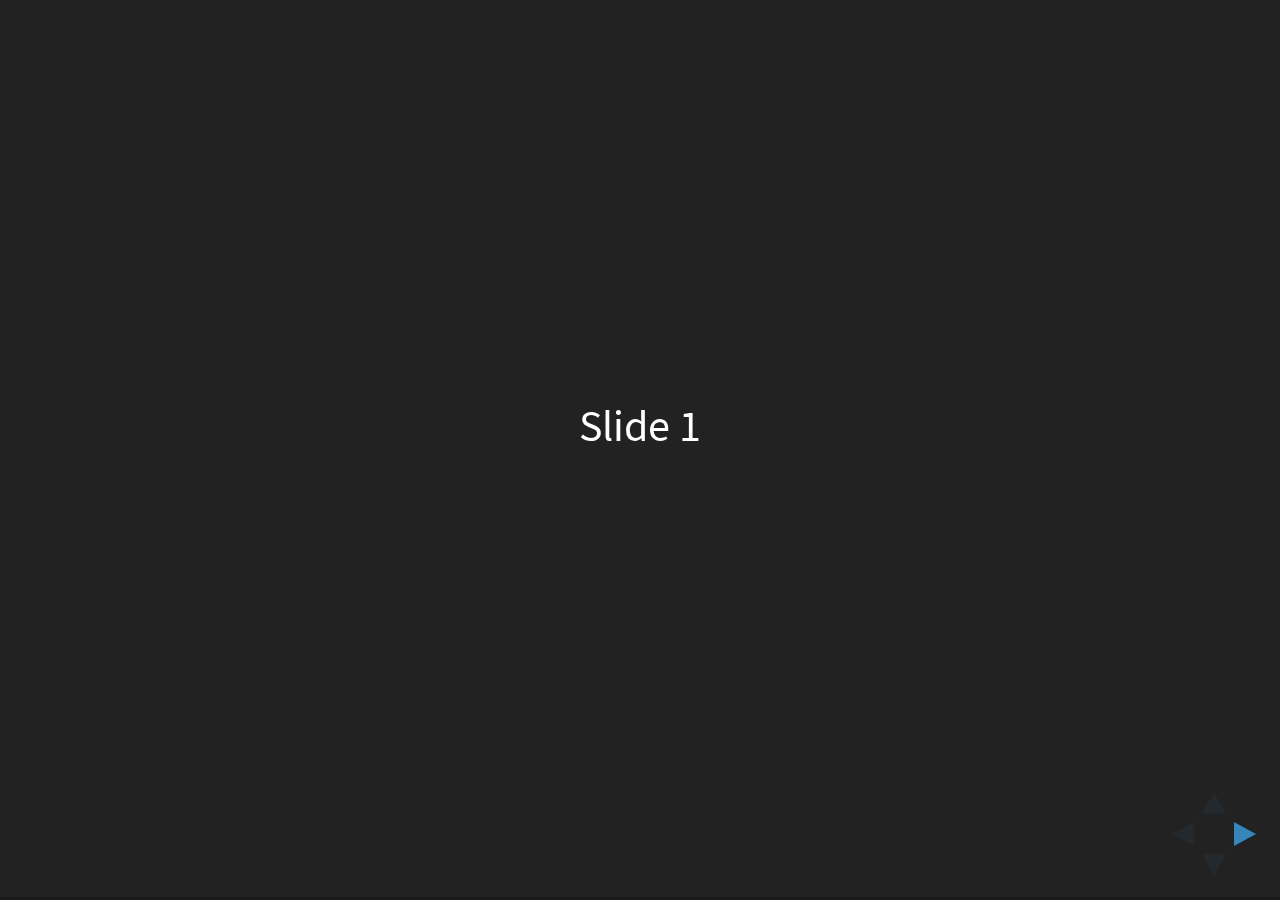
<file: absalom_four_dimensions_slide_deck_files/reveal.js-3.3.0.1/index.html>
<!doctype html>
<html>
	<head>
		<meta charset="utf-8">
		<meta name="viewport" content="width=device-width, initial-scale=1.0, maximum-scale=1.0, user-scalable=no">

		<title>reveal.js</title>

		<link rel="stylesheet" href="css/reveal.css">
		<link rel="stylesheet" href="css/theme/black.css">

		<!-- Theme used for syntax highlighting of code -->
		<link rel="stylesheet" href="lib/css/zenburn.css">

		<!-- Printing and PDF exports -->
		<script>
			var link = document.createElement( 'link' );
			link.rel = 'stylesheet';
			link.type = 'text/css';
			link.href = window.location.search.match( /print-pdf/gi ) ? 'css/print/pdf.css' : 'css/print/paper.css';
			document.getElementsByTagName( 'head' )[0].appendChild( link );
		</script>
	</head>
	<body>
		<div class="reveal">
			<div class="slides">
				<section>Slide 1</section>
				<section>Slide 2</section>
			</div>
		</div>

		<script src="lib/js/head.min.js"></script>
		<script src="js/reveal.js"></script>

		<script>
			// More info https://github.com/hakimel/reveal.js#configuration
			Reveal.initialize({
				history: true,

				// More info https://github.com/hakimel/reveal.js#dependencies
				dependencies: [
					{ src: 'plugin/markdown/marked.js' },
					{ src: 'plugin/markdown/markdown.js' },
					{ src: 'plugin/notes/notes.js', async: true },
					{ src: 'plugin/highlight/highlight.js', async: true, callback: function() { hljs.initHighlightingOnLoad(); } }
				]
			});
		</script>
	</body>
</html>
</file>
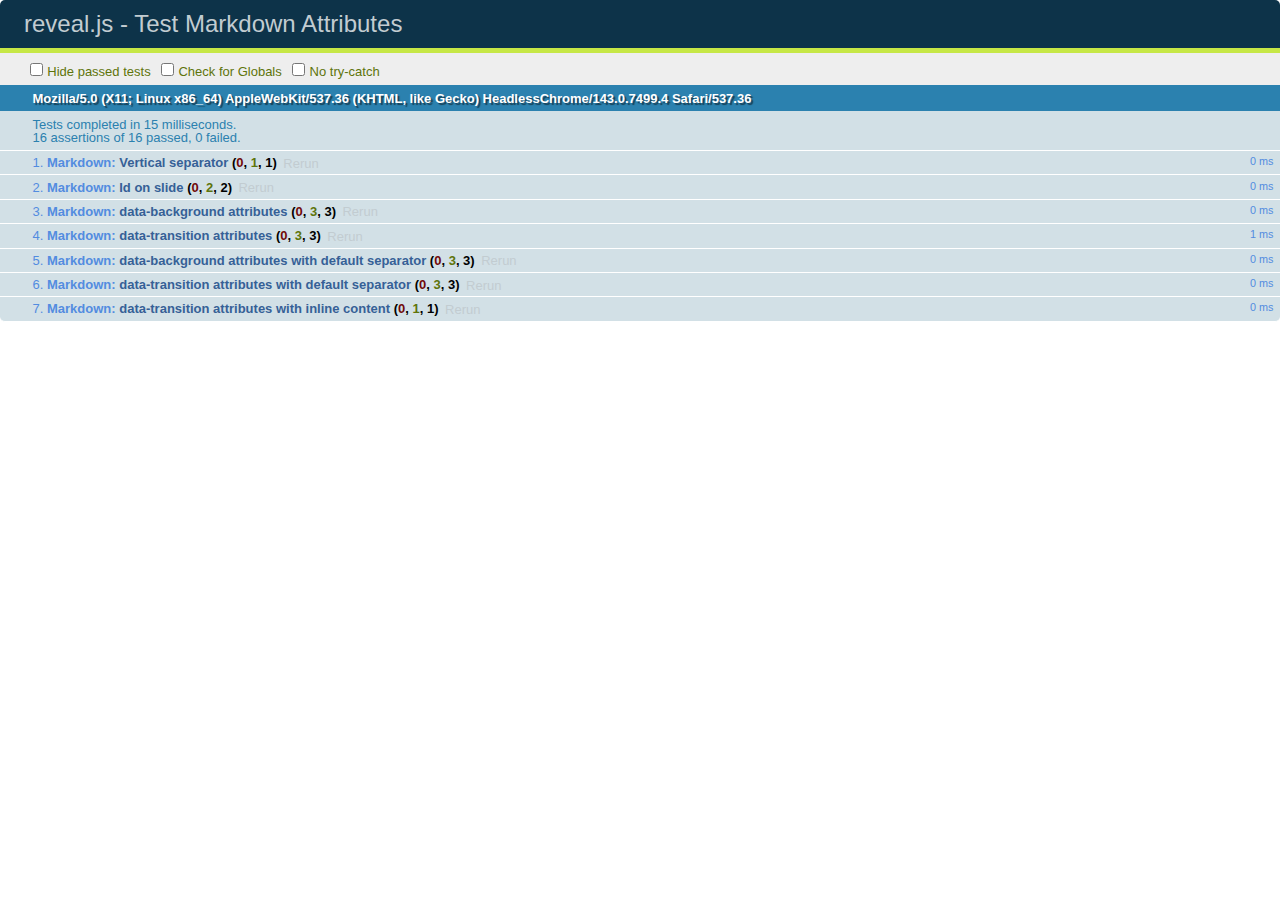
<file: absalom_four_dimensions_slide_deck_files/reveal.js-3.3.0.1/test/test-markdown-slide-attributes.html>
<!doctype html>
<html lang="en">

	<head>
		<meta charset="utf-8">

		<title>reveal.js - Test Markdown Attributes</title>

		<link rel="stylesheet" href="../css/reveal.css">
		<link rel="stylesheet" href="qunit-1.12.0.css">
	</head>

	<body style="overflow: auto;">

		<div id="qunit"></div>
		<div id="qunit-fixture"></div>

		<div class="reveal" style="display: none;">

			<div class="slides">

				<!-- <section data-markdown="example.md" data-separator="^\n\n\n" data-separator-vertical="^\n\n"></section> -->

				<!-- Slides are separated by three lines, vertical slides by two lines, attributes are one any line starting with (spaces and) two dashes -->
				<section 	data-markdown data-separator="^\n\n\n"
									data-separator-vertical="^\n\n"
									data-separator-notes="^Note:"
									data-attributes="--\s(.*?)$"
									data-charset="utf-8">
					<script type="text/template">
						# Test attributes in Markdown
						## Slide 1



						## Slide 2
						<!-- -- id="slide2" data-transition="zoom" data-background="#A0C66B" -->


						## Slide 2.1
						<!-- -- data-background="#ff0000" data-transition="fade" -->


						## Slide 2.2
						[Link to Slide2](#/slide2)



						## Slide 3
						<!-- -- data-transition="zoom" data-background="#C6916B" -->



						## Slide 4
					</script>
				</section>

				<section 	data-markdown data-separator="^\n\n\n"
									data-separator-vertical="^\n\n"
									data-separator-notes="^Note:"
									data-charset="utf-8">
					<script type="text/template">
						# Test attributes in Markdown with default separator
						## Slide 1 Def



						## Slide 2 Def
						<!-- .slide: id="slide2def" data-transition="concave" data-background="#A7C66B" -->


						## Slide 2.1 Def
						<!-- .slide: data-background="#f70000" data-transition="page" -->


						## Slide 2.2 Def
						[Link to Slide2](#/slide2def)



						## Slide 3 Def
						<!-- .slide: data-transition="concave" data-background="#C7916B" -->



						## Slide 4
					</script>
				</section>

				<section data-markdown>
					<script type="text/template">
						<!-- .slide: data-background="#ff0000" -->
						## Hello world
					</script>
				</section>

				<section data-markdown>
					<script type="text/template">
						## Hello world
						<!-- .slide: data-background="#ff0000" -->
					</script>
				</section>

				<section data-markdown>
					<script type="text/template">
						## Hello world

						Test
						<!-- .slide: data-background="#ff0000" -->

						More Test
					</script>
				</section>

			</div>

		</div>

		<script src="../lib/js/head.min.js"></script>
		<script src="../js/reveal.js"></script>
		<script src="../plugin/markdown/marked.js"></script>
		<script src="../plugin/markdown/markdown.js"></script>
		<script src="qunit-1.12.0.js"></script>

		<script src="test-markdown-slide-attributes.js"></script>

	</body>
</html>
</file>
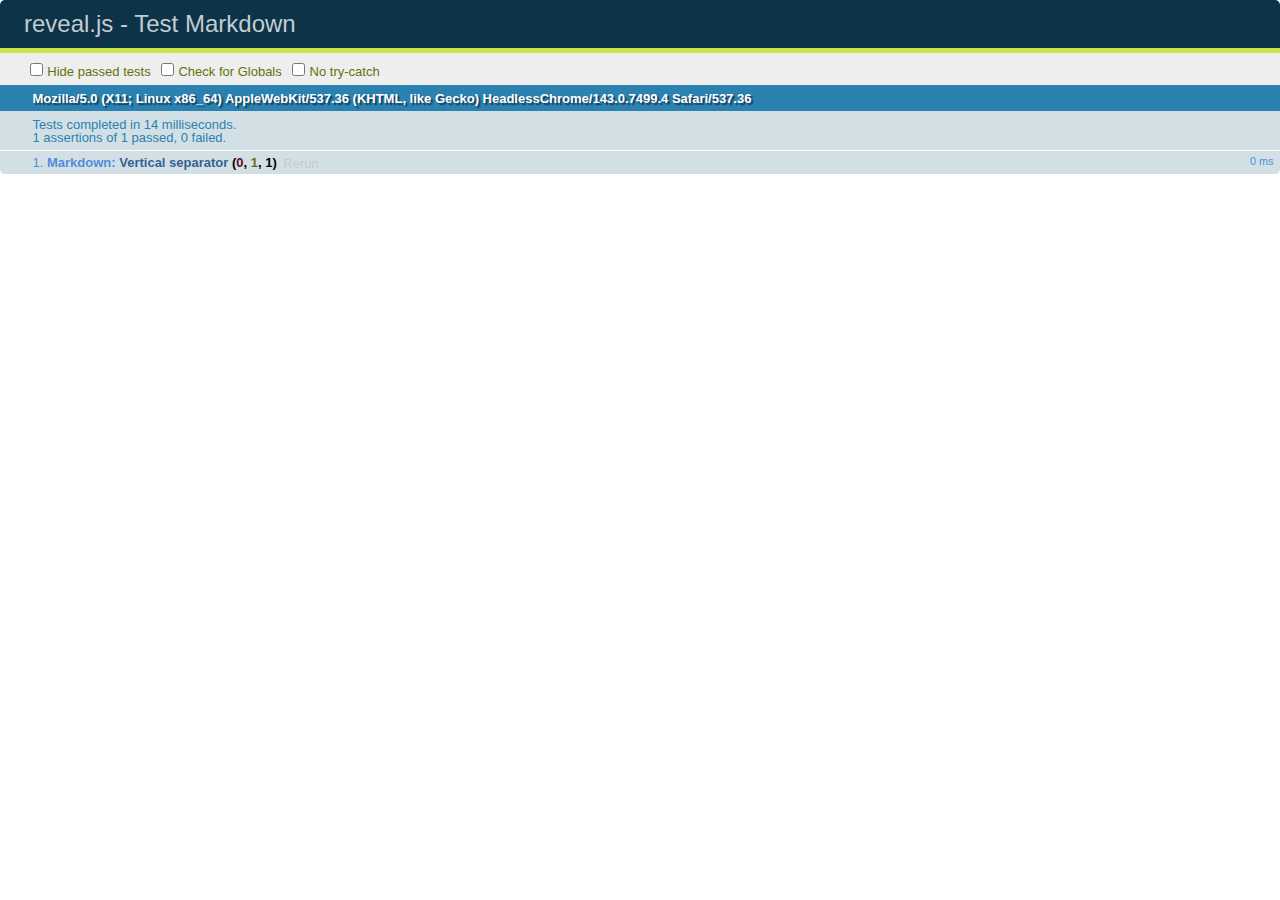
<file: absalom_four_dimensions_slide_deck_files/reveal.js-3.3.0.1/test/test-markdown.html>
<!doctype html>
<html lang="en">

	<head>
		<meta charset="utf-8">

		<title>reveal.js - Test Markdown</title>

		<link rel="stylesheet" href="../css/reveal.css">
		<link rel="stylesheet" href="qunit-1.12.0.css">
	</head>

	<body style="overflow: auto;">

		<div id="qunit"></div>
  		<div id="qunit-fixture"></div>

		<div class="reveal" style="display: none;">

			<div class="slides">

				<!-- <section data-markdown="example.md" data-separator="^\n\n\n" data-separator-vertical="^\n\n"></section> -->

				<!-- Slides are separated by newline + three dashes + newline, vertical slides identical but two dashes -->
				<section data-markdown data-separator="^\n---\n$" data-separator-vertical="^\n--\n$">
					<script type="text/template">
						## Slide 1.1

						--

						## Slide 1.2

						---

						## Slide 2
					</script>
				</section>

			</div>

		</div>

		<script src="../lib/js/head.min.js"></script>
		<script src="../js/reveal.js"></script>
		<script src="../plugin/markdown/marked.js"></script>
		<script src="../plugin/markdown/markdown.js"></script>
		<script src="qunit-1.12.0.js"></script>

		<script src="test-markdown.js"></script>

	</body>
</html>
</file>
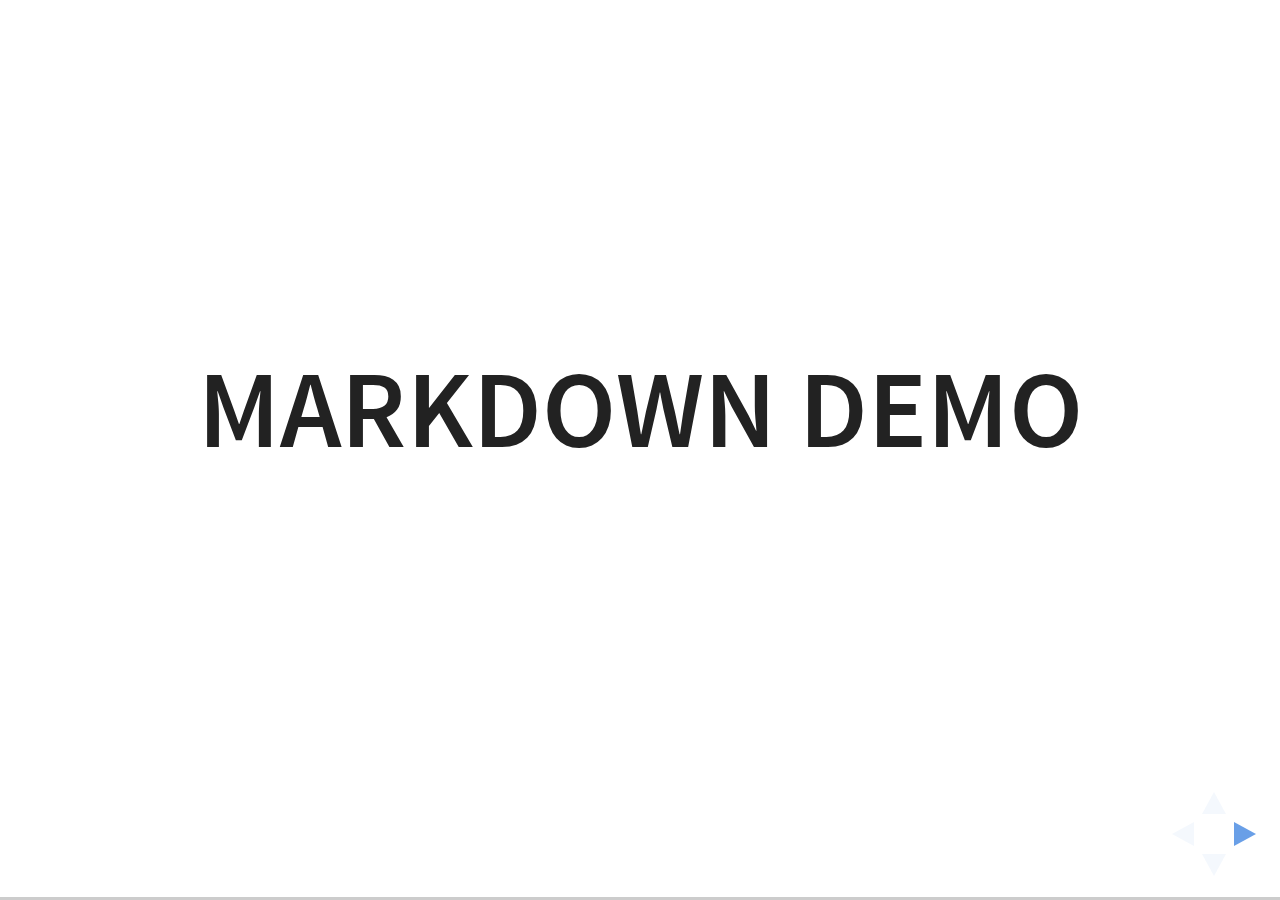
<file: absalom_four_dimensions_slide_deck_files/reveal.js-3.3.0.1/plugin/markdown/example.html>
<!doctype html>
<html lang="en">

	<head>
		<meta charset="utf-8">

		<title>reveal.js - Markdown Demo</title>

		<link rel="stylesheet" href="../../css/reveal.css">
		<link rel="stylesheet" href="../../css/theme/white.css" id="theme">

        <link rel="stylesheet" href="../../lib/css/zenburn.css">
	</head>

	<body>

		<div class="reveal">

			<div class="slides">

                <!-- Use external markdown resource, separate slides by three newlines; vertical slides by two newlines -->
                <section data-markdown="example.md" data-separator="^\n\n\n" data-separator-vertical="^\n\n"></section>

                <!-- Slides are separated by three dashes (quick 'n dirty regular expression) -->
                <section data-markdown data-separator="---">
                    <script type="text/template">
                        ## Demo 1
                        Slide 1
                        ---
                        ## Demo 1
                        Slide 2
                        ---
                        ## Demo 1
                        Slide 3
                    </script>
                </section>

                <!-- Slides are separated by newline + three dashes + newline, vertical slides identical but two dashes -->
                <section data-markdown data-separator="^\n---\n$" data-separator-vertical="^\n--\n$">
                    <script type="text/template">
                        ## Demo 2
                        Slide 1.1

                        --

                        ## Demo 2
                        Slide 1.2

                        ---

                        ## Demo 2
                        Slide 2
                    </script>
                </section>

                <!-- No "extra" slides, since there are no separators defined (so they'll become horizontal rulers) -->
                <section data-markdown>
                    <script type="text/template">
                        A

                        ---

                        B

                        ---

                        C
                    </script>
                </section>

                <!-- Slide attributes -->
                <section data-markdown>
                    <script type="text/template">
                        <!-- .slide: data-background="#000000" -->
                        ## Slide attributes
                    </script>
                </section>

                <!-- Element attributes -->
                <section data-markdown>
                    <script type="text/template">
                        ## Element attributes
                        - Item 1 <!-- .element: class="fragment" data-fragment-index="2" -->
                        - Item 2 <!-- .element: class="fragment" data-fragment-index="1" -->
                    </script>
                </section>

                <!-- Code -->
                <section data-markdown>
                    <script type="text/template">
                        ```php
                        public function foo()
                        {
                            $foo = array(
                                'bar' => 'bar'
                            )
                        }
                        ```
                    </script>
                </section>

            </div>
		</div>

		<script src="../../lib/js/head.min.js"></script>
		<script src="../../js/reveal.js"></script>

		<script>

			Reveal.initialize({
				controls: true,
				progress: true,
				history: true,
				center: true,

				// Optional libraries used to extend on reveal.js
				dependencies: [
					{ src: '../../lib/js/classList.js', condition: function() { return !document.body.classList; } },
					{ src: 'marked.js', condition: function() { return !!document.querySelector( '[data-markdown]' ); } },
                    { src: 'markdown.js', condition: function() { return !!document.querySelector( '[data-markdown]' ); } },
                    { src: '../highlight/highlight.js', async: true, callback: function() { hljs.initHighlightingOnLoad(); } },
					{ src: '../notes/notes.js' }
				]
			});

		</script>

	</body>
</html>
</file>
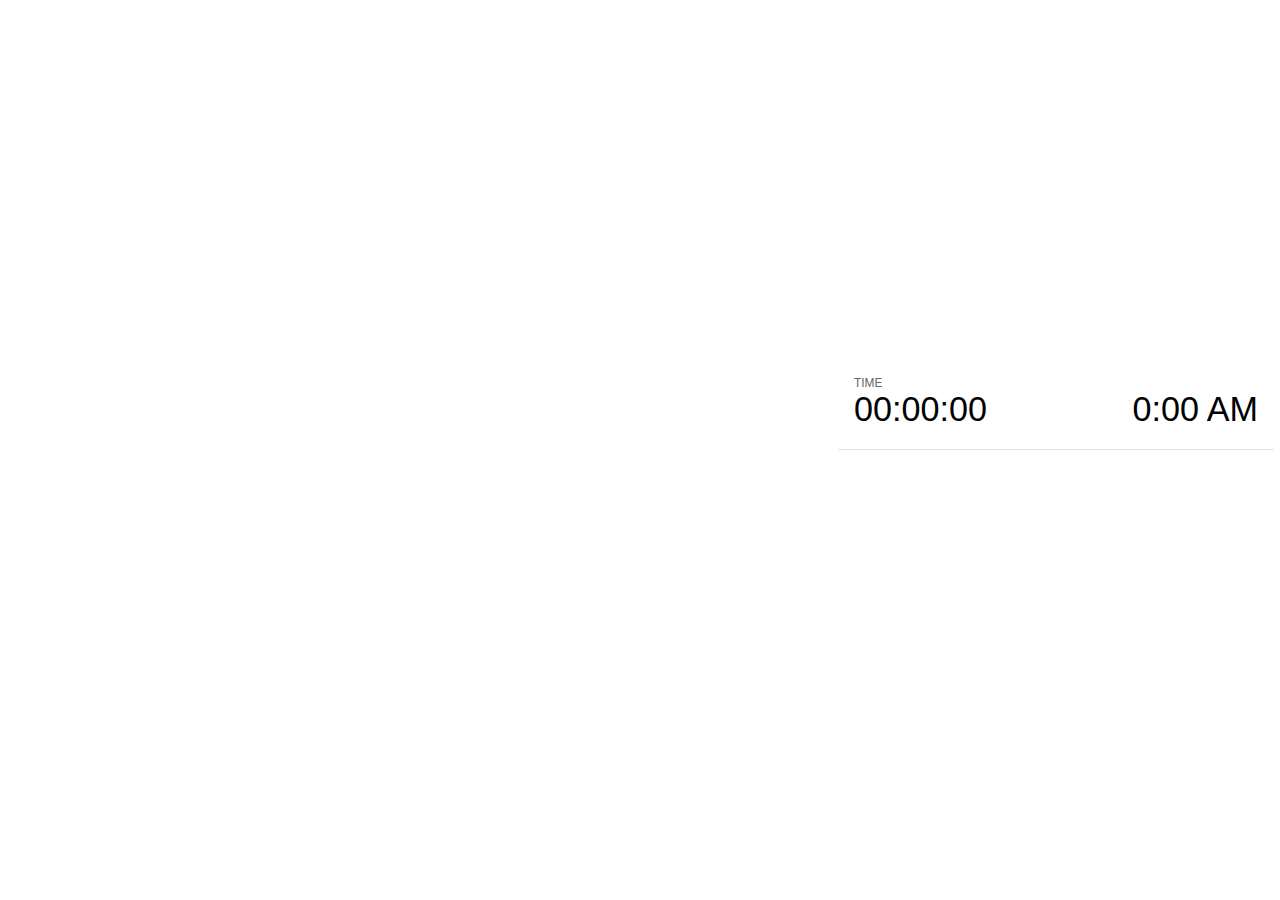
<file: absalom_four_dimensions_slide_deck_files/reveal.js-3.3.0.1/plugin/notes/notes.html>
<!doctype html>
<html lang="en">
	<head>
		<meta charset="utf-8">

		<title>reveal.js - Slide Notes</title>

		<style>
			body {
				font-family: Helvetica;
			}

			#current-slide,
			#upcoming-slide,
			#speaker-controls {
				padding: 6px;
				box-sizing: border-box;
				-moz-box-sizing: border-box;
			}

			#current-slide iframe,
			#upcoming-slide iframe {
				width: 100%;
				height: 100%;
				border: 1px solid #ddd;
			}

			#current-slide .label,
			#upcoming-slide .label {
				position: absolute;
				top: 10px;
				left: 10px;
				font-weight: bold;
				font-size: 14px;
				z-index: 2;
				color: rgba( 255, 255, 255, 0.9 );
			}

			#current-slide {
				position: absolute;
				width: 65%;
				height: 100%;
				top: 0;
				left: 0;
				padding-right: 0;
			}

			#upcoming-slide {
				position: absolute;
				width: 35%;
				height: 40%;
				right: 0;
				top: 0;
			}

			#speaker-controls {
				position: absolute;
				top: 40%;
				right: 0;
				width: 35%;
				height: 60%;
				overflow: auto;

				font-size: 18px;
			}

				.speaker-controls-time.hidden,
				.speaker-controls-notes.hidden {
					display: none;
				}

				.speaker-controls-time .label,
				.speaker-controls-notes .label {
					text-transform: uppercase;
					font-weight: normal;
					font-size: 0.66em;
					color: #666;
					margin: 0;
				}

				.speaker-controls-time {
					border-bottom: 1px solid rgba( 200, 200, 200, 0.5 );
					margin-bottom: 10px;
					padding: 10px 16px;
					padding-bottom: 20px;
					cursor: pointer;
				}

				.speaker-controls-time .reset-button {
					opacity: 0;
					float: right;
					color: #666;
					text-decoration: none;
				}
				.speaker-controls-time:hover .reset-button {
					opacity: 1;
				}

				.speaker-controls-time .timer,
				.speaker-controls-time .clock {
					width: 50%;
					font-size: 1.9em;
				}

				.speaker-controls-time .timer {
					float: left;
				}

				.speaker-controls-time .clock {
					float: right;
					text-align: right;
				}

				.speaker-controls-time span.mute {
					color: #bbb;
				}

				.speaker-controls-notes {
					padding: 10px 16px;
				}

				.speaker-controls-notes .value {
					margin-top: 5px;
					line-height: 1.4;
					font-size: 1.2em;
				}

			.clear {
				clear: both;
			}

			@media screen and (max-width: 1080px) {
				#speaker-controls {
					font-size: 16px;
				}
			}

			@media screen and (max-width: 900px) {
				#speaker-controls {
					font-size: 14px;
				}
			}

			@media screen and (max-width: 800px) {
				#speaker-controls {
					font-size: 12px;
				}
			}

		</style>
	</head>

	<body>

		<div id="current-slide"></div>
		<div id="upcoming-slide"><span class="label">UPCOMING:</span></div>
		<div id="speaker-controls">
			<div class="speaker-controls-time">
				<h4 class="label">Time <span class="reset-button">Click to Reset</span></h4>
				<div class="clock">
					<span class="clock-value">0:00 AM</span>
				</div>
				<div class="timer">
					<span class="hours-value">00</span><span class="minutes-value">:00</span><span class="seconds-value">:00</span>
				</div>
				<div class="clear"></div>
			</div>

			<div class="speaker-controls-notes hidden">
				<h4 class="label">Notes</h4>
				<div class="value"></div>
			</div>
		</div>

		<script src="../../plugin/markdown/marked.js"></script>
		<script>

			(function() {

				var notes,
					notesValue,
					currentState,
					currentSlide,
					upcomingSlide,
					connected = false;

				window.addEventListener( 'message', function( event ) {

					var data = JSON.parse( event.data );

					// The overview mode is only useful to the reveal.js instance
					// where navigation occurs so we don't sync it
					if( data.state ) delete data.state.overview;

					// Messages sent by the notes plugin inside of the main window
					if( data && data.namespace === 'reveal-notes' ) {
						if( data.type === 'connect' ) {
							handleConnectMessage( data );
						}
						else if( data.type === 'state' ) {
							handleStateMessage( data );
						}
					}
					// Messages sent by the reveal.js inside of the current slide preview
					else if( data && data.namespace === 'reveal' ) {
						if( /ready/.test( data.eventName ) ) {
							// Send a message back to notify that the handshake is complete
							window.opener.postMessage( JSON.stringify({ namespace: 'reveal-notes', type: 'connected'} ), '*' );
						}
						else if( /slidechanged|fragmentshown|fragmenthidden|paused|resumed/.test( data.eventName ) && currentState !== JSON.stringify( data.state ) ) {

							window.opener.postMessage( JSON.stringify({ method: 'setState', args: [ data.state ]} ), '*' );

						}
					}

				} );

				/**
				 * Called when the main window is trying to establish a
				 * connection.
				 */
				function handleConnectMessage( data ) {

					if( connected === false ) {
						connected = true;

						setupIframes( data );
						setupKeyboard();
						setupNotes();
						setupTimer();
					}

				}

				/**
				 * Called when the main window sends an updated state.
				 */
				function handleStateMessage( data ) {

					// Store the most recently set state to avoid circular loops
					// applying the same state
					currentState = JSON.stringify( data.state );

					// No need for updating the notes in case of fragment changes
					if ( data.notes ) {
						notes.classList.remove( 'hidden' );
						notesValue.style.whiteSpace = data.whitespace;
						if( data.markdown ) {
							notesValue.innerHTML = marked( data.notes );
						}
						else {
							notesValue.innerHTML = data.notes;
						}
					}
					else {
						notes.classList.add( 'hidden' );
					}

					// Update the note slides
					currentSlide.contentWindow.postMessage( JSON.stringify({ method: 'setState', args: [ data.state ] }), '*' );
					upcomingSlide.contentWindow.postMessage( JSON.stringify({ method: 'setState', args: [ data.state ] }), '*' );
					upcomingSlide.contentWindow.postMessage( JSON.stringify({ method: 'next' }), '*' );

				}

				// Limit to max one state update per X ms
				handleStateMessage = debounce( handleStateMessage, 200 );

				/**
				 * Forward keyboard events to the current slide window.
				 * This enables keyboard events to work even if focus
				 * isn't set on the current slide iframe.
				 */
				function setupKeyboard() {

					document.addEventListener( 'keydown', function( event ) {
						currentSlide.contentWindow.postMessage( JSON.stringify({ method: 'triggerKey', args: [ event.keyCode ] }), '*' );
					} );

				}

				/**
				 * Creates the preview iframes.
				 */
				function setupIframes( data ) {

					var params = [
						'receiver',
						'progress=false',
						'history=false',
						'transition=none',
						'autoSlide=0',
						'backgroundTransition=none'
					].join( '&' );

					var urlSeparator = /\?/.test(data.url) ? '&' : '?';
					var hash = '#/' + data.state.indexh + '/' + data.state.indexv;
					var currentURL = data.url + urlSeparator + params + '&postMessageEvents=true' + hash;
					var upcomingURL = data.url + urlSeparator + params + '&controls=false' + hash;

					currentSlide = document.createElement( 'iframe' );
					currentSlide.setAttribute( 'width', 1280 );
					currentSlide.setAttribute( 'height', 1024 );
					currentSlide.setAttribute( 'src', currentURL );
					document.querySelector( '#current-slide' ).appendChild( currentSlide );

					upcomingSlide = document.createElement( 'iframe' );
					upcomingSlide.setAttribute( 'width', 640 );
					upcomingSlide.setAttribute( 'height', 512 );
					upcomingSlide.setAttribute( 'src', upcomingURL );
					document.querySelector( '#upcoming-slide' ).appendChild( upcomingSlide );

				}

				/**
				 * Setup the notes UI.
				 */
				function setupNotes() {

					notes = document.querySelector( '.speaker-controls-notes' );
					notesValue = document.querySelector( '.speaker-controls-notes .value' );

				}

				/**
				 * Create the timer and clock and start updating them
				 * at an interval.
				 */
				function setupTimer() {

					var start = new Date(),
						timeEl = document.querySelector( '.speaker-controls-time' ),
						clockEl = timeEl.querySelector( '.clock-value' ),
						hoursEl = timeEl.querySelector( '.hours-value' ),
						minutesEl = timeEl.querySelector( '.minutes-value' ),
						secondsEl = timeEl.querySelector( '.seconds-value' );

					function _updateTimer() {

						var diff, hours, minutes, seconds,
							now = new Date();

						diff = now.getTime() - start.getTime();
						hours = Math.floor( diff / ( 1000 * 60 * 60 ) );
						minutes = Math.floor( ( diff / ( 1000 * 60 ) ) % 60 );
						seconds = Math.floor( ( diff / 1000 ) % 60 );

						clockEl.innerHTML = now.toLocaleTimeString( 'en-US', { hour12: true, hour: '2-digit', minute:'2-digit' } );
						hoursEl.innerHTML = zeroPadInteger( hours );
						hoursEl.className = hours > 0 ? '' : 'mute';
						minutesEl.innerHTML = ':' + zeroPadInteger( minutes );
						minutesEl.className = minutes > 0 ? '' : 'mute';
						secondsEl.innerHTML = ':' + zeroPadInteger( seconds );

					}

					// Update once directly
					_updateTimer();

					// Then update every second
					setInterval( _updateTimer, 1000 );

					timeEl.addEventListener( 'click', function() {
						start = new Date();
						_updateTimer();
						return false;
					} );

				}

				function zeroPadInteger( num ) {

					var str = '00' + parseInt( num );
					return str.substring( str.length - 2 );

				}

				/**
				 * Limits the frequency at which a function can be called.
				 */
				function debounce( fn, ms ) {

					var lastTime = 0,
						timeout;

					return function() {

						var args = arguments;
						var context = this;

						clearTimeout( timeout );

						var timeSinceLastCall = Date.now() - lastTime;
						if( timeSinceLastCall > ms ) {
							fn.apply( context, args );
							lastTime = Date.now();
						}
						else {
							timeout = setTimeout( function() {
								fn.apply( context, args );
								lastTime = Date.now();
							}, ms - timeSinceLastCall );
						}

					}

				}

			})();

		</script>
	</body>
</html>
</file>
<file: absalom_four_dimensions_slide_deck_files/reveal.js-3.3.0.1/css/theme/black.css>
/**
 * Black theme for reveal.js. This is the opposite of the 'white' theme.
 *
 * By Hakim El Hattab, http://hakim.se
 */
@import url(../../lib/font/source-sans-pro/source-sans-pro.css);
section.has-light-background, section.has-light-background h1, section.has-light-background h2, section.has-light-background h3, section.has-light-background h4, section.has-light-background h5, section.has-light-background h6 {
  color: #222; }

/*********************************************
 * GLOBAL STYLES
 *********************************************/
body {
  background: #222;
  background-color: #222; }

.reveal {
  font-family: "Source Sans Pro", Helvetica, sans-serif;
  font-size: 38px;
  font-weight: normal;
  color: #fff; }

::selection {
  color: #fff;
  background: #bee4fd;
  text-shadow: none; }

.reveal .slides > section,
.reveal .slides > section > section {
  line-height: 1.3;
  font-weight: inherit; }

/*********************************************
 * HEADERS
 *********************************************/
.reveal h1,
.reveal h2,
.reveal h3,
.reveal h4,
.reveal h5,
.reveal h6 {
  margin: 0 0 20px 0;
  color: #fff;
  font-family: "Source Sans Pro", Helvetica, sans-serif;
  font-weight: 600;
  line-height: 1.2;
  letter-spacing: normal;
  text-transform: uppercase;
  text-shadow: none;
  word-wrap: break-word; }

.reveal h1 {
  font-size: 2.5em; }

.reveal h2 {
  font-size: 1.6em; }

.reveal h3 {
  font-size: 1.3em; }

.reveal h4 {
  font-size: 1em; }

.reveal h1 {
  text-shadow: none; }

/*********************************************
 * OTHER
 *********************************************/
.reveal p {
  margin: 20px 0;
  line-height: 1.3; }

/* Ensure certain elements are never larger than the slide itself */
.reveal img,
.reveal video,
.reveal iframe {
  max-width: 95%;
  max-height: 95%; }

.reveal strong,
.reveal b {
  font-weight: bold; }

.reveal em {
  font-style: italic; }

.reveal ol,
.reveal dl,
.reveal ul {
  display: inline-block;
  text-align: left;
  margin: 0 0 0 1em; }

.reveal ol {
  list-style-type: decimal; }

.reveal ul {
  list-style-type: disc; }

.reveal ul ul {
  list-style-type: square; }

.reveal ul ul ul {
  list-style-type: circle; }

.reveal ul ul,
.reveal ul ol,
.reveal ol ol,
.reveal ol ul {
  display: block;
  margin-left: 40px; }

.reveal dt {
  font-weight: bold; }

.reveal dd {
  margin-left: 40px; }

.reveal q,
.reveal blockquote {
  quotes: none; }

.reveal blockquote {
  display: block;
  position: relative;
  width: 70%;
  margin: 20px auto;
  padding: 5px;
  font-style: italic;
  background: rgba(255, 255, 255, 0.05);
  box-shadow: 0px 0px 2px rgba(0, 0, 0, 0.2); }

.reveal blockquote p:first-child,
.reveal blockquote p:last-child {
  display: inline-block; }

.reveal q {
  font-style: italic; }

.reveal pre {
  display: block;
  position: relative;
  width: 90%;
  margin: 20px auto;
  text-align: left;
  font-size: 0.55em;
  font-family: monospace;
  line-height: 1.2em;
  word-wrap: break-word;
  box-shadow: 0px 0px 6px rgba(0, 0, 0, 0.3); }

.reveal code {
  font-family: monospace; }

.reveal pre code {
  display: block;
  padding: 5px;
  overflow: auto;
  max-height: 400px;
  word-wrap: normal; }

.reveal table {
  margin: auto;
  border-collapse: collapse;
  border-spacing: 0; }

.reveal table th {
  font-weight: bold; }

.reveal table th,
.reveal table td {
  text-align: left;
  padding: 0.2em 0.5em 0.2em 0.5em;
  border-bottom: 1px solid; }

.reveal table th[align="center"],
.reveal table td[align="center"] {
  text-align: center; }

.reveal table th[align="right"],
.reveal table td[align="right"] {
  text-align: right; }

.reveal table tbody tr:last-child th,
.reveal table tbody tr:last-child td {
  border-bottom: none; }

.reveal sup {
  vertical-align: super; }

.reveal sub {
  vertical-align: sub; }

.reveal small {
  display: inline-block;
  font-size: 0.6em;
  line-height: 1.2em;
  vertical-align: top; }

.reveal small * {
  vertical-align: top; }

/*********************************************
 * LINKS
 *********************************************/
.reveal a {
  color: #42affa;
  text-decoration: none;
  -webkit-transition: color .15s ease;
  -moz-transition: color .15s ease;
  transition: color .15s ease; }

.reveal a:hover {
  color: #8dcffc;
  text-shadow: none;
  border: none; }

.reveal .roll span:after {
  color: #fff;
  background: #068de9; }

/*********************************************
 * IMAGES
 *********************************************/
.reveal section img {
  margin: 15px 0px;
  background: rgba(255, 255, 255, 0.12);
  border: 4px solid #fff;
  box-shadow: 0 0 10px rgba(0, 0, 0, 0.15); }

.reveal section img.plain {
  border: 0;
  box-shadow: none; }

.reveal a img {
  -webkit-transition: all .15s linear;
  -moz-transition: all .15s linear;
  transition: all .15s linear; }

.reveal a:hover img {
  background: rgba(255, 255, 255, 0.2);
  border-color: #42affa;
  box-shadow: 0 0 20px rgba(0, 0, 0, 0.55); }

/*********************************************
 * NAVIGATION CONTROLS
 *********************************************/
.reveal .controls .navigate-left,
.reveal .controls .navigate-left.enabled {
  border-right-color: #42affa; }

.reveal .controls .navigate-right,
.reveal .controls .navigate-right.enabled {
  border-left-color: #42affa; }

.reveal .controls .navigate-up,
.reveal .controls .navigate-up.enabled {
  border-bottom-color: #42affa; }

.reveal .controls .navigate-down,
.reveal .controls .navigate-down.enabled {
  border-top-color: #42affa; }

.reveal .controls .navigate-left.enabled:hover {
  border-right-color: #8dcffc; }

.reveal .controls .navigate-right.enabled:hover {
  border-left-color: #8dcffc; }

.reveal .controls .navigate-up.enabled:hover {
  border-bottom-color: #8dcffc; }

.reveal .controls .navigate-down.enabled:hover {
  border-top-color: #8dcffc; }

/*********************************************
 * PROGRESS BAR
 *********************************************/
.reveal .progress {
  background: rgba(0, 0, 0, 0.2); }

.reveal .progress span {
  background: #42affa;
  -webkit-transition: width 800ms cubic-bezier(0.26, 0.86, 0.44, 0.985);
  -moz-transition: width 800ms cubic-bezier(0.26, 0.86, 0.44, 0.985);
  transition: width 800ms cubic-bezier(0.26, 0.86, 0.44, 0.985); }
</file>
<file: absalom_four_dimensions_slide_deck_files/reveal.js-3.3.0.1/lib/css/zenburn.css>
/*

Zenburn style from voldmar.ru (c) Vladimir Epifanov <voldmar@voldmar.ru>
based on dark.css by Ivan Sagalaev

*/

.hljs {
  display: block;
  overflow-x: auto;
  padding: 0.5em;
  background: #3f3f3f;
  color: #dcdcdc;
}

.hljs-keyword,
.hljs-selector-tag,
.hljs-tag {
  color: #e3ceab;
}

.hljs-template-tag {
  color: #dcdcdc;
}

.hljs-number {
  color: #8cd0d3;
}

.hljs-variable,
.hljs-template-variable,
.hljs-attribute {
  color: #efdcbc;
}

.hljs-literal {
  color: #efefaf;
}

.hljs-subst {
  color: #8f8f8f;
}

.hljs-title,
.hljs-name,
.hljs-selector-id,
.hljs-selector-class,
.hljs-section,
.hljs-type {
  color: #efef8f;
}

.hljs-symbol,
.hljs-bullet,
.hljs-link {
  color: #dca3a3;
}

.hljs-deletion,
.hljs-string,
.hljs-built_in,
.hljs-builtin-name {
  color: #cc9393;
}

.hljs-addition,
.hljs-comment,
.hljs-quote,
.hljs-meta {
  color: #7f9f7f;
}


.hljs-emphasis {
  font-style: italic;
}

.hljs-strong {
  font-weight: bold;
}
</file>
<file: absalom_four_dimensions_slide_deck_files/reveal.js-3.3.0.1/css/theme/white.css>
/**
 * White theme for reveal.js. This is the opposite of the 'black' theme.
 *
 * By Hakim El Hattab, http://hakim.se
 */
@import url(../../lib/font/source-sans-pro/source-sans-pro.css);
section.has-dark-background, section.has-dark-background h1, section.has-dark-background h2, section.has-dark-background h3, section.has-dark-background h4, section.has-dark-background h5, section.has-dark-background h6 {
  color: #fff; }

/*********************************************
 * GLOBAL STYLES
 *********************************************/
body {
  background: #fff;
  background-color: #fff; }

.reveal {
  font-family: "Source Sans Pro", Helvetica, sans-serif;
  font-size: 38px;
  font-weight: normal;
  color: #222; }

::selection {
  color: #fff;
  background: #98bdef;
  text-shadow: none; }

.reveal .slides > section,
.reveal .slides > section > section {
  line-height: 1.3;
  font-weight: inherit; }

/*********************************************
 * HEADERS
 *********************************************/
.reveal h1,
.reveal h2,
.reveal h3,
.reveal h4,
.reveal h5,
.reveal h6 {
  margin: 0 0 20px 0;
  color: #222;
  font-family: "Source Sans Pro", Helvetica, sans-serif;
  font-weight: 600;
  line-height: 1.2;
  letter-spacing: normal;
  text-transform: uppercase;
  text-shadow: none;
  word-wrap: break-word; }

.reveal h1 {
  font-size: 2.5em; }

.reveal h2 {
  font-size: 1.6em; }

.reveal h3 {
  font-size: 1.3em; }

.reveal h4 {
  font-size: 1em; }

.reveal h1 {
  text-shadow: none; }

/*********************************************
 * OTHER
 *********************************************/
.reveal p {
  margin: 20px 0;
  line-height: 1.3; }

/* Ensure certain elements are never larger than the slide itself */
.reveal img,
.reveal video,
.reveal iframe {
  max-width: 95%;
  max-height: 95%; }

.reveal strong,
.reveal b {
  font-weight: bold; }

.reveal em {
  font-style: italic; }

.reveal ol,
.reveal dl,
.reveal ul {
  display: inline-block;
  text-align: left;
  margin: 0 0 0 1em; }

.reveal ol {
  list-style-type: decimal; }

.reveal ul {
  list-style-type: disc; }

.reveal ul ul {
  list-style-type: square; }

.reveal ul ul ul {
  list-style-type: circle; }

.reveal ul ul,
.reveal ul ol,
.reveal ol ol,
.reveal ol ul {
  display: block;
  margin-left: 40px; }

.reveal dt {
  font-weight: bold; }

.reveal dd {
  margin-left: 40px; }

.reveal q,
.reveal blockquote {
  quotes: none; }

.reveal blockquote {
  display: block;
  position: relative;
  width: 70%;
  margin: 20px auto;
  padding: 5px;
  font-style: italic;
  background: rgba(255, 255, 255, 0.05);
  box-shadow: 0px 0px 2px rgba(0, 0, 0, 0.2); }

.reveal blockquote p:first-child,
.reveal blockquote p:last-child {
  display: inline-block; }

.reveal q {
  font-style: italic; }

.reveal pre {
  display: block;
  position: relative;
  width: 90%;
  margin: 20px auto;
  text-align: left;
  font-size: 0.55em;
  font-family: monospace;
  line-height: 1.2em;
  word-wrap: break-word;
  box-shadow: 0px 0px 6px rgba(0, 0, 0, 0.3); }

.reveal code {
  font-family: monospace; }

.reveal pre code {
  display: block;
  padding: 5px;
  overflow: auto;
  max-height: 400px;
  word-wrap: normal; }

.reveal table {
  margin: auto;
  border-collapse: collapse;
  border-spacing: 0; }

.reveal table th {
  font-weight: bold; }

.reveal table th,
.reveal table td {
  text-align: left;
  padding: 0.2em 0.5em 0.2em 0.5em;
  border-bottom: 1px solid; }

.reveal table th[align="center"],
.reveal table td[align="center"] {
  text-align: center; }

.reveal table th[align="right"],
.reveal table td[align="right"] {
  text-align: right; }

.reveal table tbody tr:last-child th,
.reveal table tbody tr:last-child td {
  border-bottom: none; }

.reveal sup {
  vertical-align: super; }

.reveal sub {
  vertical-align: sub; }

.reveal small {
  display: inline-block;
  font-size: 0.6em;
  line-height: 1.2em;
  vertical-align: top; }

.reveal small * {
  vertical-align: top; }

/*********************************************
 * LINKS
 *********************************************/
.reveal a {
  color: #2a76dd;
  text-decoration: none;
  -webkit-transition: color .15s ease;
  -moz-transition: color .15s ease;
  transition: color .15s ease; }

.reveal a:hover {
  color: #6ca0e8;
  text-shadow: none;
  border: none; }

.reveal .roll span:after {
  color: #fff;
  background: #1a53a1; }

/*********************************************
 * IMAGES
 *********************************************/
.reveal section img {
  margin: 15px 0px;
  background: rgba(255, 255, 255, 0.12);
  border: 4px solid #222;
  box-shadow: 0 0 10px rgba(0, 0, 0, 0.15); }

.reveal section img.plain {
  border: 0;
  box-shadow: none; }

.reveal a img {
  -webkit-transition: all .15s linear;
  -moz-transition: all .15s linear;
  transition: all .15s linear; }

.reveal a:hover img {
  background: rgba(255, 255, 255, 0.2);
  border-color: #2a76dd;
  box-shadow: 0 0 20px rgba(0, 0, 0, 0.55); }

/*********************************************
 * NAVIGATION CONTROLS
 *********************************************/
.reveal .controls .navigate-left,
.reveal .controls .navigate-left.enabled {
  border-right-color: #2a76dd; }

.reveal .controls .navigate-right,
.reveal .controls .navigate-right.enabled {
  border-left-color: #2a76dd; }

.reveal .controls .navigate-up,
.reveal .controls .navigate-up.enabled {
  border-bottom-color: #2a76dd; }

.reveal .controls .navigate-down,
.reveal .controls .navigate-down.enabled {
  border-top-color: #2a76dd; }

.reveal .controls .navigate-left.enabled:hover {
  border-right-color: #6ca0e8; }

.reveal .controls .navigate-right.enabled:hover {
  border-left-color: #6ca0e8; }

.reveal .controls .navigate-up.enabled:hover {
  border-bottom-color: #6ca0e8; }

.reveal .controls .navigate-down.enabled:hover {
  border-top-color: #6ca0e8; }

/*********************************************
 * PROGRESS BAR
 *********************************************/
.reveal .progress {
  background: rgba(0, 0, 0, 0.2); }

.reveal .progress span {
  background: #2a76dd;
  -webkit-transition: width 800ms cubic-bezier(0.26, 0.86, 0.44, 0.985);
  -moz-transition: width 800ms cubic-bezier(0.26, 0.86, 0.44, 0.985);
  transition: width 800ms cubic-bezier(0.26, 0.86, 0.44, 0.985); }
</file>
<file: absalom_four_dimensions_slide_deck_files/reveal.js-3.3.0.1/test/qunit-1.12.0.css>
/**
 * QUnit v1.12.0 - A JavaScript Unit Testing Framework
 *
 * http://qunitjs.com
 *
 * Copyright 2012 jQuery Foundation and other contributors
 * Released under the MIT license.
 * http://jquery.org/license
 */

/** Font Family and Sizes */

#qunit-tests, #qunit-header, #qunit-banner, #qunit-testrunner-toolbar, #qunit-userAgent, #qunit-testresult {
	font-family: "Helvetica Neue Light", "HelveticaNeue-Light", "Helvetica Neue", Calibri, Helvetica, Arial, sans-serif;
}

#qunit-testrunner-toolbar, #qunit-userAgent, #qunit-testresult, #qunit-tests li { font-size: small; }
#qunit-tests { font-size: smaller; }


/** Resets */

#qunit-tests, #qunit-header, #qunit-banner, #qunit-userAgent, #qunit-testresult, #qunit-modulefilter {
	margin: 0;
	padding: 0;
}


/** Header */

#qunit-header {
	padding: 0.5em 0 0.5em 1em;

	color: #8699a4;
	background-color: #0d3349;

	font-size: 1.5em;
	line-height: 1em;
	font-weight: normal;

	border-radius: 5px 5px 0 0;
	-moz-border-radius: 5px 5px 0 0;
	-webkit-border-top-right-radius: 5px;
	-webkit-border-top-left-radius: 5px;
}

#qunit-header a {
	text-decoration: none;
	color: #c2ccd1;
}

#qunit-header a:hover,
#qunit-header a:focus {
	color: #fff;
}

#qunit-testrunner-toolbar label {
	display: inline-block;
	padding: 0 .5em 0 .1em;
}

#qunit-banner {
	height: 5px;
}

#qunit-testrunner-toolbar {
	padding: 0.5em 0 0.5em 2em;
	color: #5E740B;
	background-color: #eee;
	overflow: hidden;
}

#qunit-userAgent {
	padding: 0.5em 0 0.5em 2.5em;
	background-color: #2b81af;
	color: #fff;
	text-shadow: rgba(0, 0, 0, 0.5) 2px 2px 1px;
}

#qunit-modulefilter-container {
	float: right;
}

/** Tests: Pass/Fail */

#qunit-tests {
	list-style-position: inside;
}

#qunit-tests li {
	padding: 0.4em 0.5em 0.4em 2.5em;
	border-bottom: 1px solid #fff;
	list-style-position: inside;
}

#qunit-tests.hidepass li.pass, #qunit-tests.hidepass li.running  {
	display: none;
}

#qunit-tests li strong {
	cursor: pointer;
}

#qunit-tests li a {
	padding: 0.5em;
	color: #c2ccd1;
	text-decoration: none;
}
#qunit-tests li a:hover,
#qunit-tests li a:focus {
	color: #000;
}

#qunit-tests li .runtime {
	float: right;
	font-size: smaller;
}

.qunit-assert-list {
	margin-top: 0.5em;
	padding: 0.5em;

	background-color: #fff;

	border-radius: 5px;
	-moz-border-radius: 5px;
	-webkit-border-radius: 5px;
}

.qunit-collapsed {
	display: none;
}

#qunit-tests table {
	border-collapse: collapse;
	margin-top: .2em;
}

#qunit-tests th {
	text-align: right;
	vertical-align: top;
	padding: 0 .5em 0 0;
}

#qunit-tests td {
	vertical-align: top;
}

#qunit-tests pre {
	margin: 0;
	white-space: pre-wrap;
	word-wrap: break-word;
}

#qunit-tests del {
	background-color: #e0f2be;
	color: #374e0c;
	text-decoration: none;
}

#qunit-tests ins {
	background-color: #ffcaca;
	color: #500;
	text-decoration: none;
}

/*** Test Counts */

#qunit-tests b.counts                       { color: black; }
#qunit-tests b.passed                       { color: #5E740B; }
#qunit-tests b.failed                       { color: #710909; }

#qunit-tests li li {
	padding: 5px;
	background-color: #fff;
	border-bottom: none;
	list-style-position: inside;
}

/*** Passing Styles */

#qunit-tests li li.pass {
	color: #3c510c;
	background-color: #fff;
	border-left: 10px solid #C6E746;
}

#qunit-tests .pass                          { color: #528CE0; background-color: #D2E0E6; }
#qunit-tests .pass .test-name               { color: #366097; }

#qunit-tests .pass .test-actual,
#qunit-tests .pass .test-expected           { color: #999999; }

#qunit-banner.qunit-pass                    { background-color: #C6E746; }

/*** Failing Styles */

#qunit-tests li li.fail {
	color: #710909;
	background-color: #fff;
	border-left: 10px solid #EE5757;
	white-space: pre;
}

#qunit-tests > li:last-child {
	border-radius: 0 0 5px 5px;
	-moz-border-radius: 0 0 5px 5px;
	-webkit-border-bottom-right-radius: 5px;
	-webkit-border-bottom-left-radius: 5px;
}

#qunit-tests .fail                          { color: #000000; background-color: #EE5757; }
#qunit-tests .fail .test-name,
#qunit-tests .fail .module-name             { color: #000000; }

#qunit-tests .fail .test-actual             { color: #EE5757; }
#qunit-tests .fail .test-expected           { color: green;   }

#qunit-banner.qunit-fail                    { background-color: #EE5757; }


/** Result */

#qunit-testresult {
	padding: 0.5em 0.5em 0.5em 2.5em;

	color: #2b81af;
	background-color: #D2E0E6;

	border-bottom: 1px solid white;
}
#qunit-testresult .module-name {
	font-weight: bold;
}

/** Fixture */

#qunit-fixture {
	position: absolute;
	top: -10000px;
	left: -10000px;
	width: 1000px;
	height: 1000px;
}
</file>
